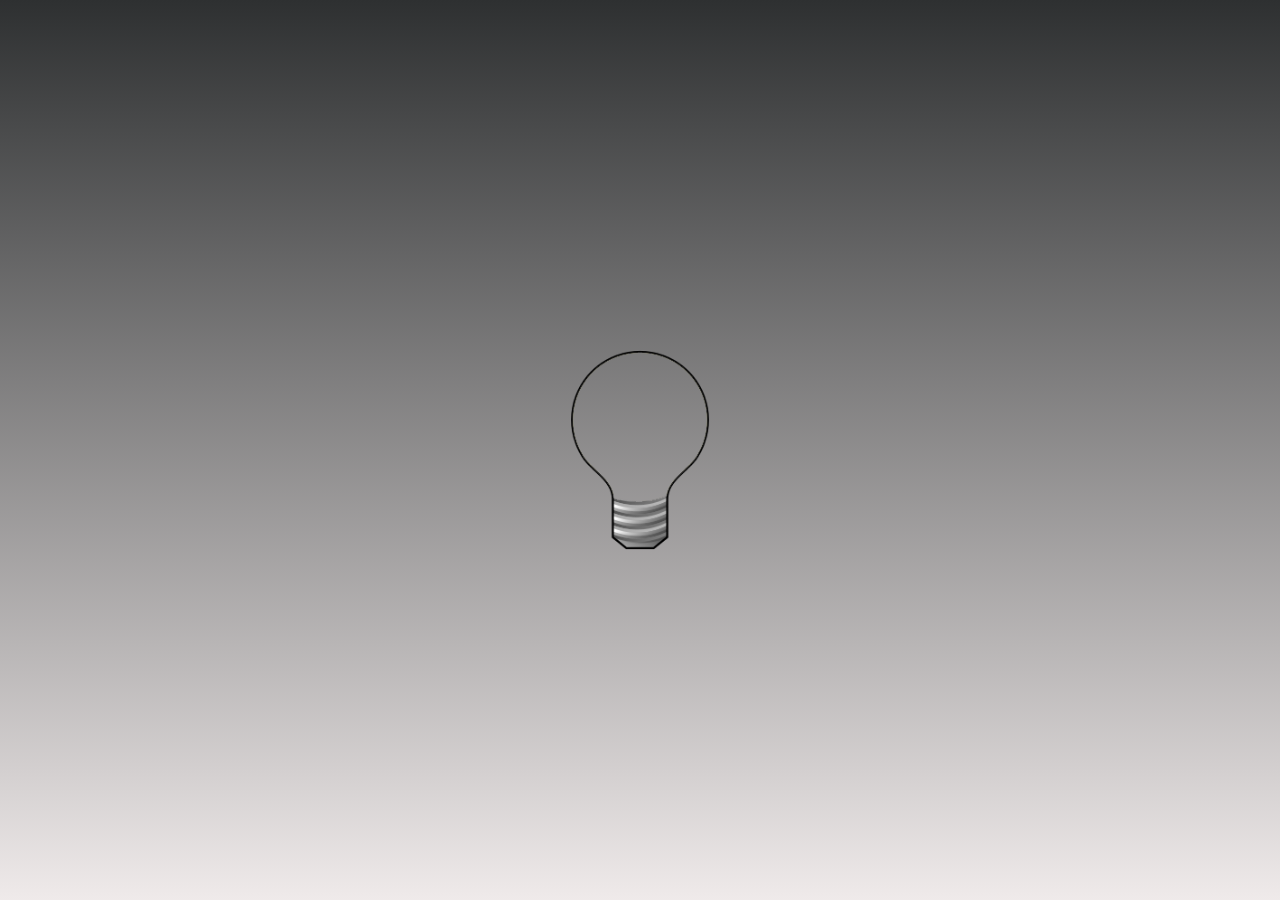
<file: Tuesday/21.4/index.html>
<!DOCTYPE html>
<html lang="en">

<head>
    <meta charset="UTF-8">
    <meta name="viewport" content="width=device-width, initial-scale=1.0">
    <link rel="stylesheet" href="./style.css">
    <title>Bulb</title>
</head>

<body>
    <main class="main-container">
        <div class="bulb-image"></div>
    </main>
    <script src="./main.js"></script>
</body>

</html>
</file>
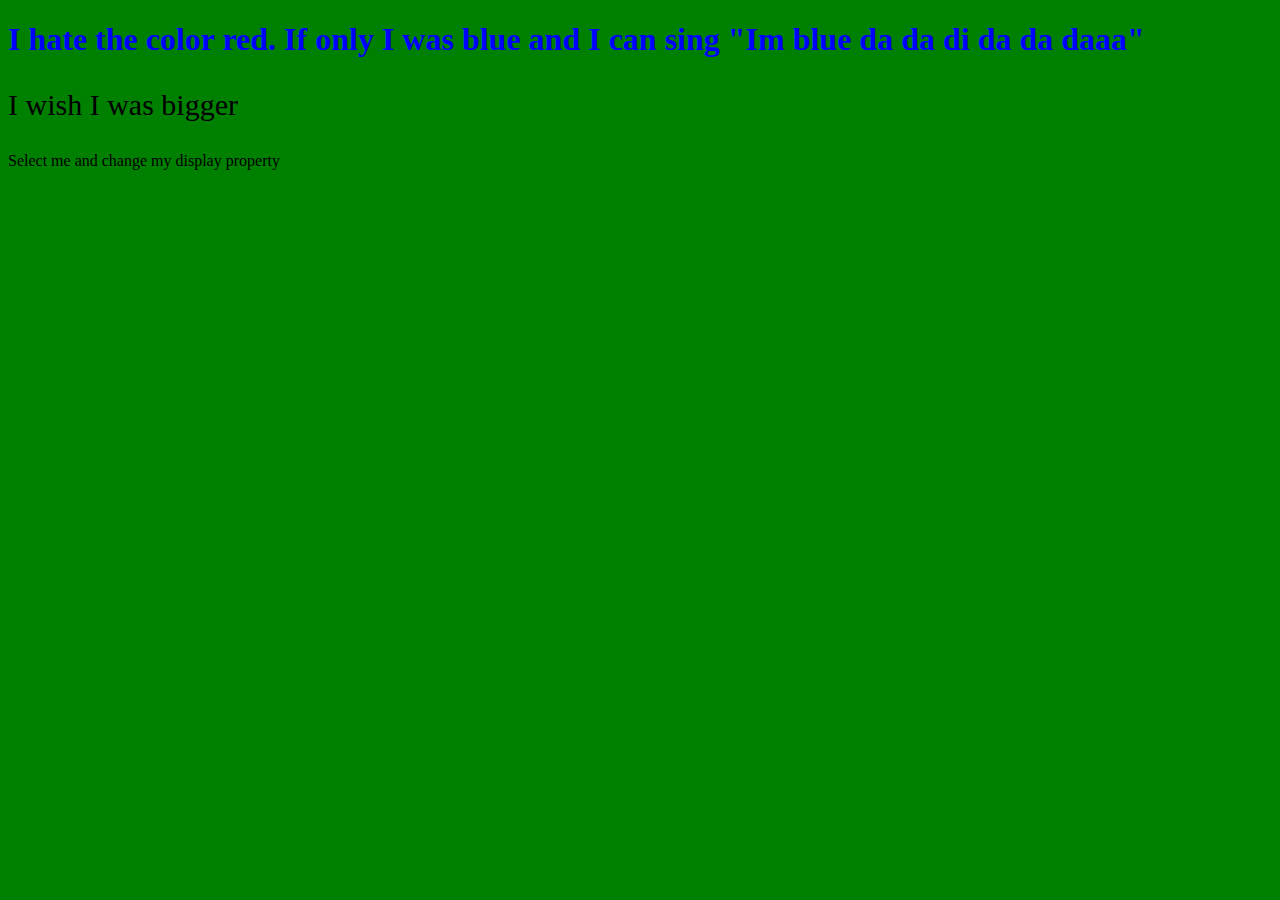
<file: Monday/18.2_selecting_elements.html>
<!-- Front-end development: Elements
JavaScript – Selecting elements
The following exercise contains the following subjects:
● DOM
Instructions
Copy this HTML file (next page) -->
<!DOCTYPE html>
<html lang="en">
  <head>
    <meta charset="UTF-8" />
    <meta http-equiv="X-UA-Compatible" content="IE=edge" />
    <meta name="viewport" content="width=device-width, initial-scale=1.0" />
    <title>Modifying Elements</title>
  </head>
  <style>
    h1 {
      color: red;
    }
    p {
      font-size: 20px;
    }
  </style>
  <body>
    <h1>
      I hate the color red. If only I was blue and I can sing "Im blue da da di
      da da daaa"
    </h1>
    <p class="paragraph">I wish I was bigger</p>
    <div id="description">Select me and change my display property</div>
  </body>
  <script>
    //  1. Change the h1 color to blue. -->
    let h1 = (document.querySelector("h1").style.color = "blue");
    // <!-- 2. Change the paragraph to 30 px
    let p = (document.querySelector("p").style.fontSize = "30px");

    //     3. Change the description to an inline-block
    document.getElementById("description").style.display = "inline-block";

    //     4. Change the body to a background color of green
    document.body.style.backgroundColor = "green";

    // 5. Change the document title from “Modifying Elements” to something else.
    document.title = "A new title";
  </script>
  <!--  inside the script tag do the following: -->

  <!-- 





  -->
</html>
</file>
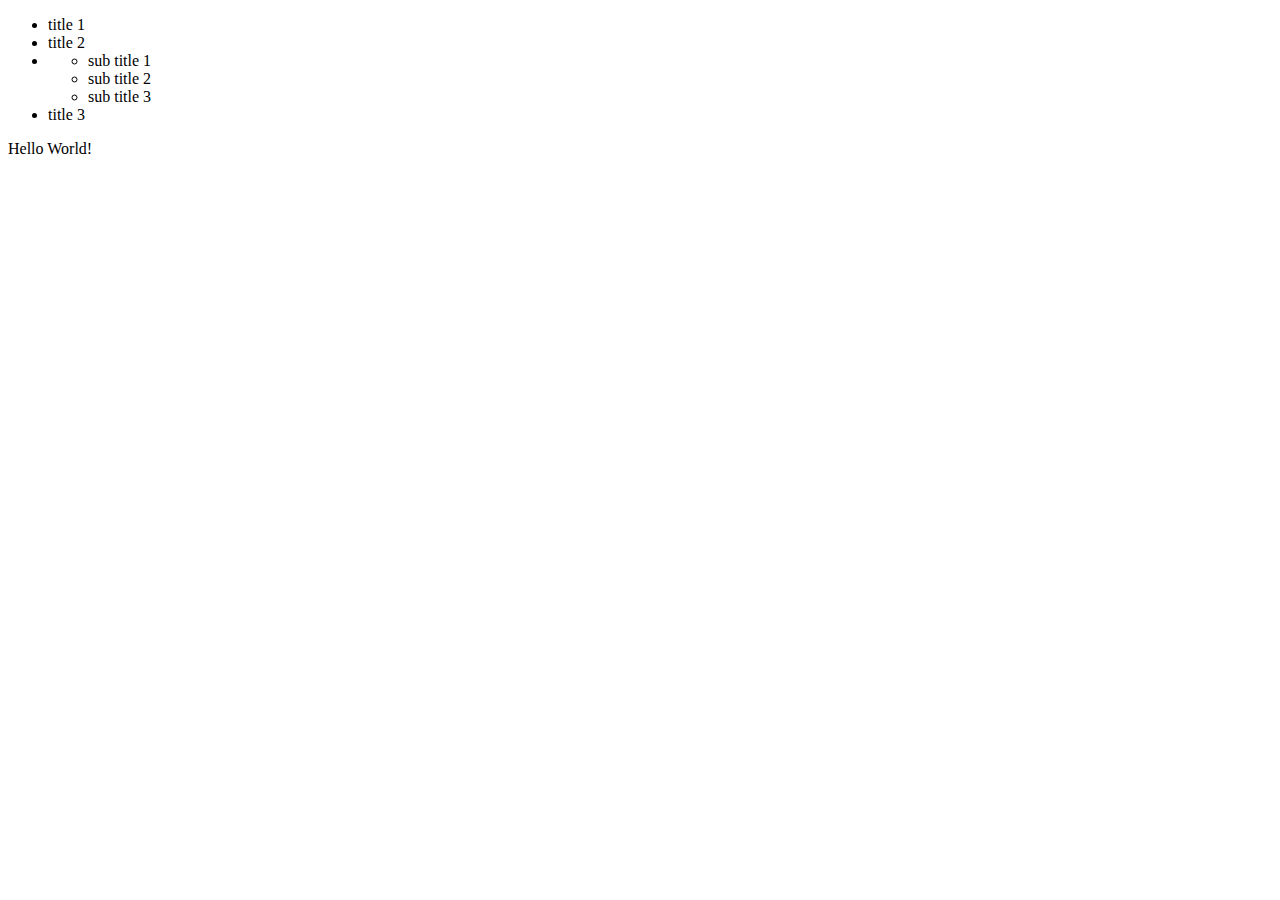
<file: Monday/19.1_dom_walk.html>
<!-- Front-end development:
Basics
JavaScript – functions
The following exercise contains the following subjects:

On the next page, you have the HTML code -->
<!DOCTYPE html>
<html lang="en">
<head>
<meta charset="UTF-8" />
<meta name="viewport"
content="width=device-width, initial-scale=1.0" />
<title>Document</title>
<script src=>
  // 1. Change the text from "title 2" to "main title"
  const startHereElement = document.querySelector(".start-here");
  startHereElement.textContent = "main title";
//   document.querySelector('.start-here').textContent = "main title";
  

  // 2. Add another subtitle with the text "subtitle 4"
  const subtitle4 = document.createElement("li");
  subtitle4.textContent = "subtitle 4";
  startHereElement.nextElementSibling.querySelector("ul").appendChild(subtitle4);

  // 3. Delete the last <li> element from the list
  const lastLiElement = document.querySelector("ul > li:last-child");
  lastLiElement.remove();

  // 4. Change the <title> element text to "Master Of The Dom"
  document.title = "Master Of The Dom";

</script>
</head>
<body>
<ul>
    <li>title 1</li>
    <li class="start-here">title 2</li>
    <li>
        <ul>
            <li>sub title 1</li>
            <li>sub title 2</li>
            <li>sub title 3</li>
        </ul>
    </li>
    <li>title 3</li>
</ul>
<div>
<p>Hello World!</p>
</div>
</body>
</html>
</file>
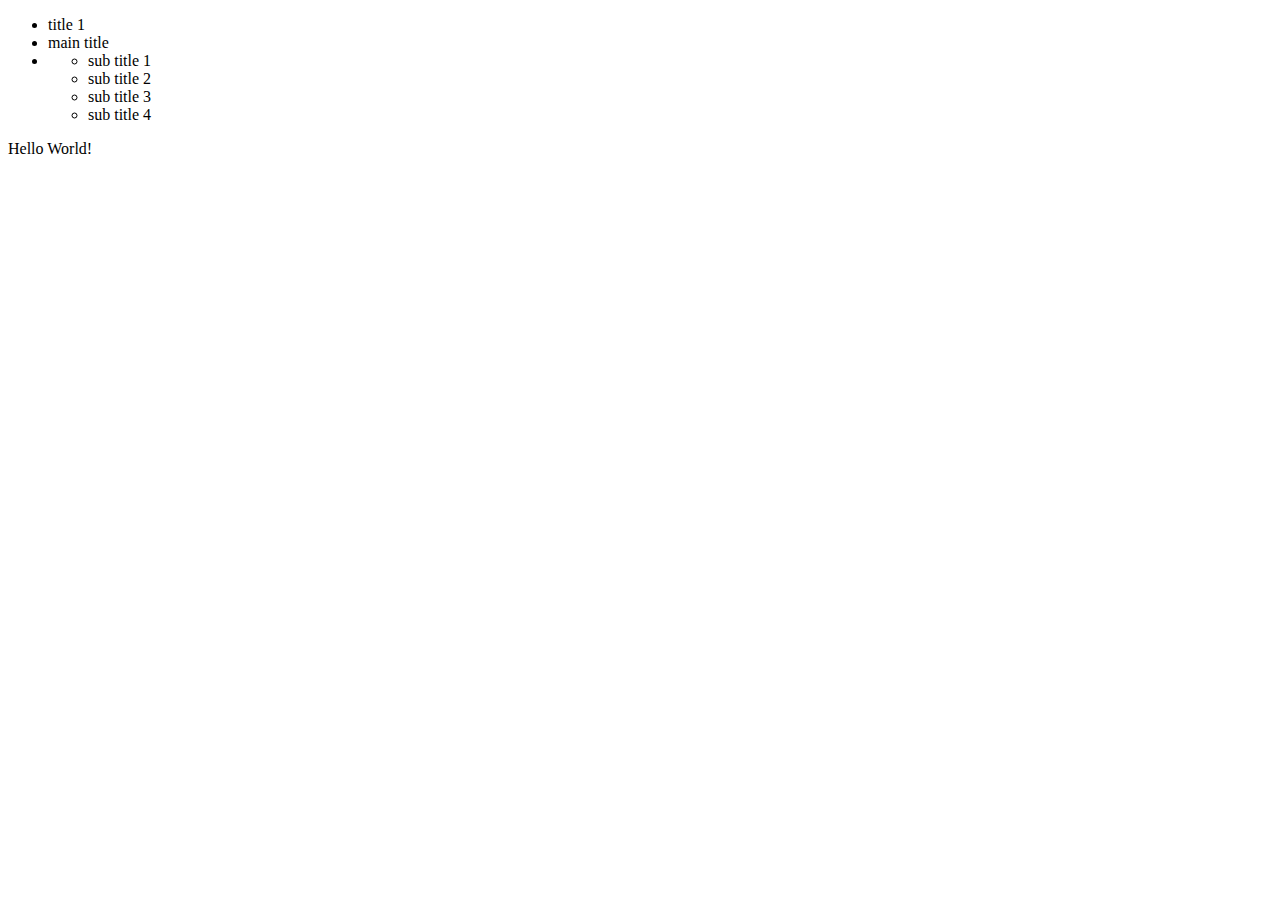
<file: Monday/‏‏19.1_dom_walk_correct1.html>
<!-- Front-end development:
Basics
JavaScript – functions
The following exercise contains the following subjects:

On the next page, you have the HTML code -->
<!DOCTYPE html>
<html lang="en">
  <head>
    <meta charset="UTF-8" />
    <meta name="viewport" content="width=device-width, initial-scale=1.0" />
    <title>Document</title>
    <script>
      document.addEventListener("DOMContentLoaded", function () {
        // 1. Change the text from "title 2" to "main title"
        const startHereElement = document.querySelector(".start-here");
        startHereElement.textContent = "main title";

        // 2. Add another subtitle with the text "subtitle 4"
        const subtitleFour = document.createElement("li");
        subtitleFour.textContent = "sub title 4";
        startHereElement.nextElementSibling
          .querySelector("ul")
          .appendChild(subtitleFour);

        // 3. Delete the last <li> element from the list
        const lastSibling =
          startHereElement.nextElementSibling.nextElementSibling;
        lastSibling.remove();

        // 4. Change the <title> element text to "Master Of The Dom"
        document.title = "Master Of The Dom";
      });
    </script>
  </head>
  <body>
    <ul>
      <li>title 1</li>
      <li class="start-here" id="start">title 2</li>
      <li>
        <ul>
          <li>sub title 1</li>
          <li>sub title 2</li>
          <li>sub title 3</li>
        </ul>
      </li>
      <li>title 3</li>
    </ul>
    <div>
      <p>Hello World!</p>
    </div>
  </body>
</html>
</file>
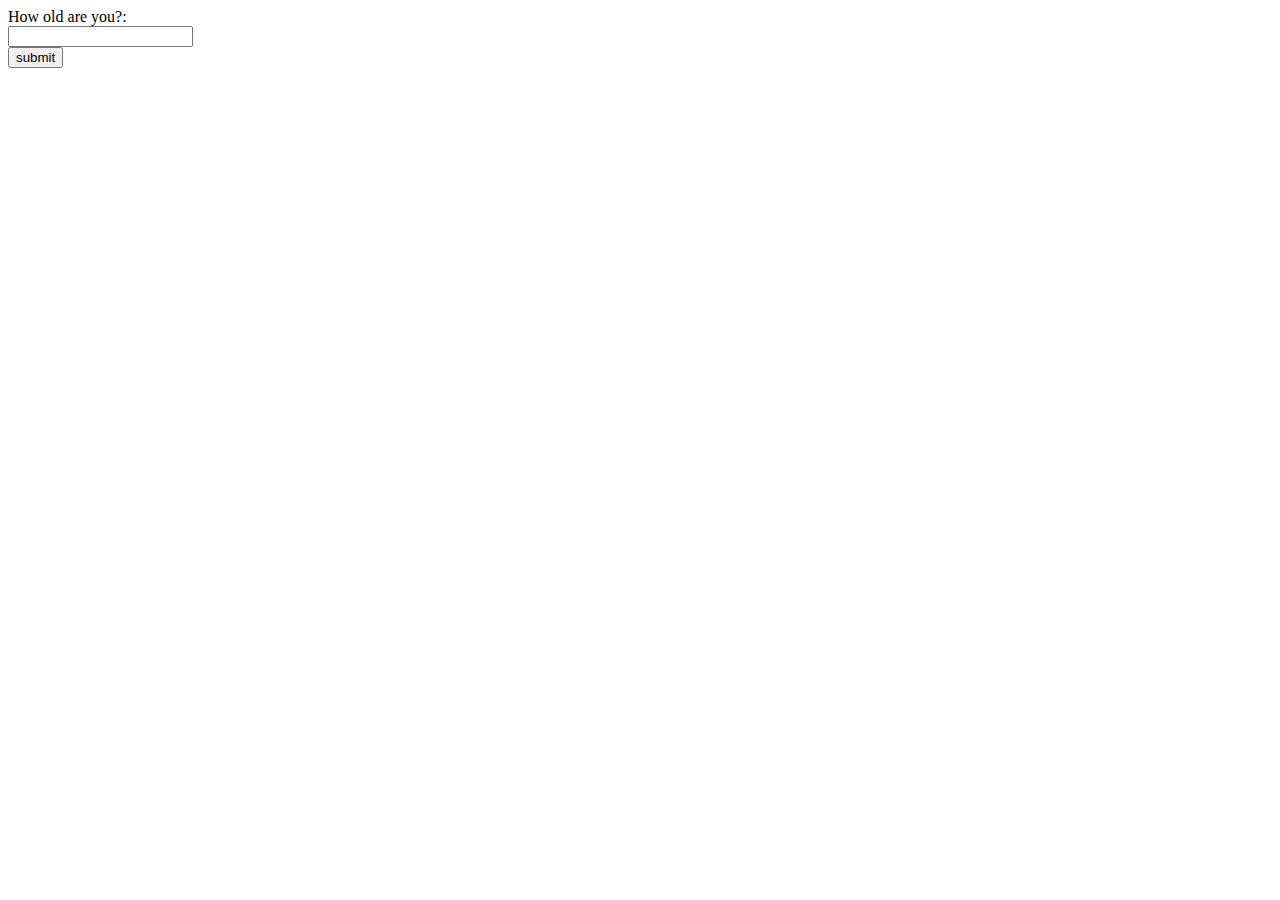
<file: Tuesday/21.1/21age.html>
<!DOCTYPE html>
<html lang="en">
  <head>
    <meta charset="UTF-8" />
    <meta name="viewport" content="width=device-width, initial-scale=1.0" />
    <title>Document</title>
  </head>
  <body>
    <form>
      <label for="age">How old are you?:</label><br />
      <input type="number" id="ageInput" name="fname" /><br />
      <button id="button">submit</button>
      <p id="output"></p>
    </form>
    <script>
      const btn = document.getElementById("button");
      const input = document.querySelector("#ageInput");

      const output = document.getElementById("output");

      function updateOutput(message) {
        output.innerText = message;
      }

      btn.addEventListener("click", function (event) {
        event.preventDefault();
        console.log(input.value);
        if (input.value < 18) {
          output.innerText = `you're too young`;
        } else {
          output.innerText = `you can drink`;
        }
      });
    </script>
  </body>
</html>
</file>
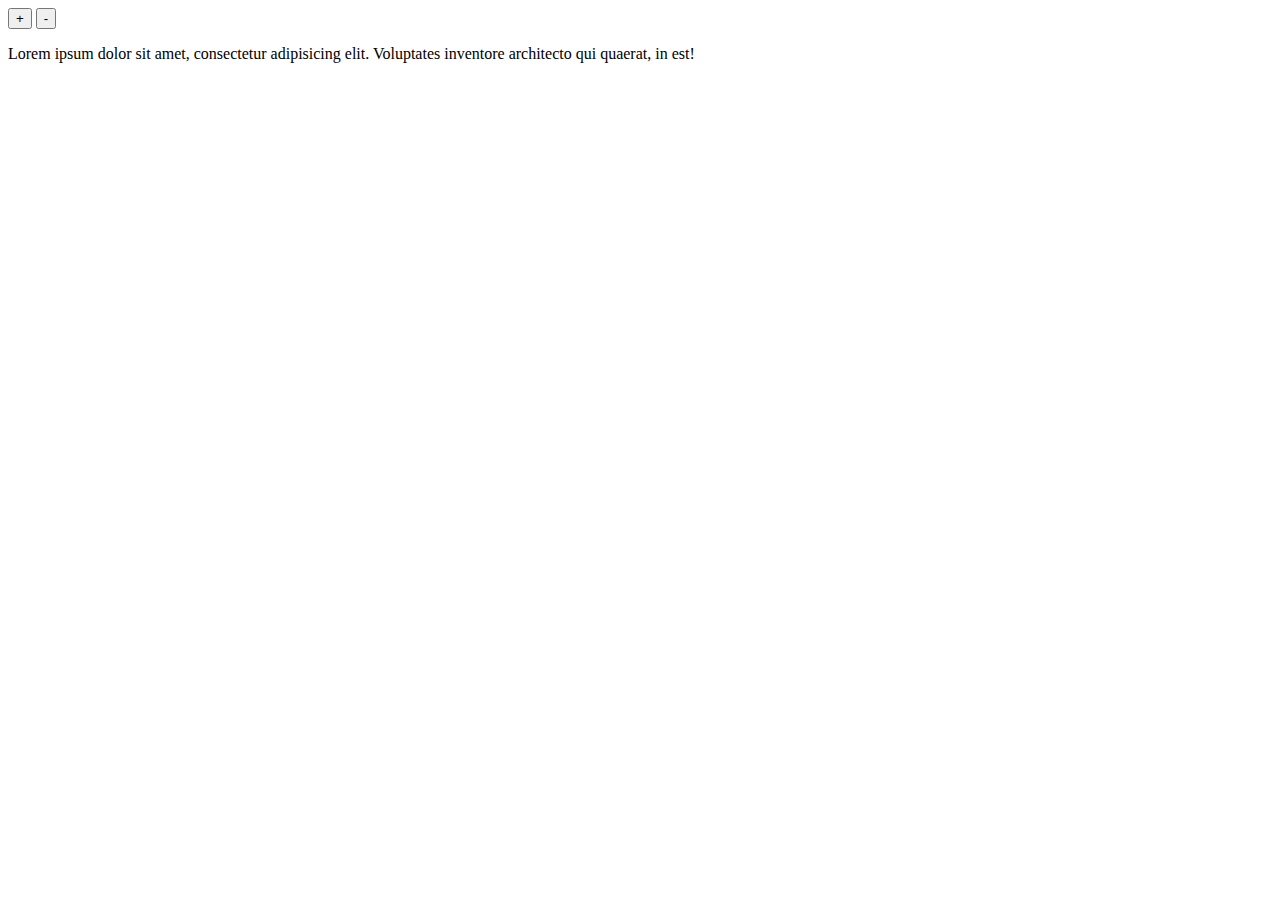
<file: Tuesday/21.2/21.2fontsize.html>
<!DOCTYPE html>
<html lang="en">
  <head>
    <meta charset="UTF-8" />
    <meta name="viewport" content="width=device-width, initial-scale=1.0" />
    <title>Document</title>
    <script src=></script>
    <style>
    p{
        display: inline-block;
    }
    
    </style>
  </head>
  <body>
    <div class="container">
      <button id="plus">+</button>
      <button id="minus">-</button>
    </div>
    <p>Lorem ipsum dolor sit amet, consectetur adipisicing elit. Voluptates inventore architecto qui quaerat, in est!</p>
    <script>
        let p = document.querySelector("p");
        let size = 16;
        let plus = document.querySelector("#plus");
        let minus = document.querySelector("#minus");
    
      function sizeIncrease() {
        if (size === 99) {
          return;
        }
        size += 1;
        p.style.fontSize = `${size}px`;
        console.log(p.style.fontSize);
      }

      function sizeDecrease() {
        if (size === 7) {
          return;
        }
        size -= 1;
        p.style.fontSize = `${size}px`;
        console.log(p.style.fontSize);
      }

      plus.addEventListener("click", sizeIncrease);
      minus.addEventListener("click", sizeDecrease);


      </script>
</body>
</html>
</file>
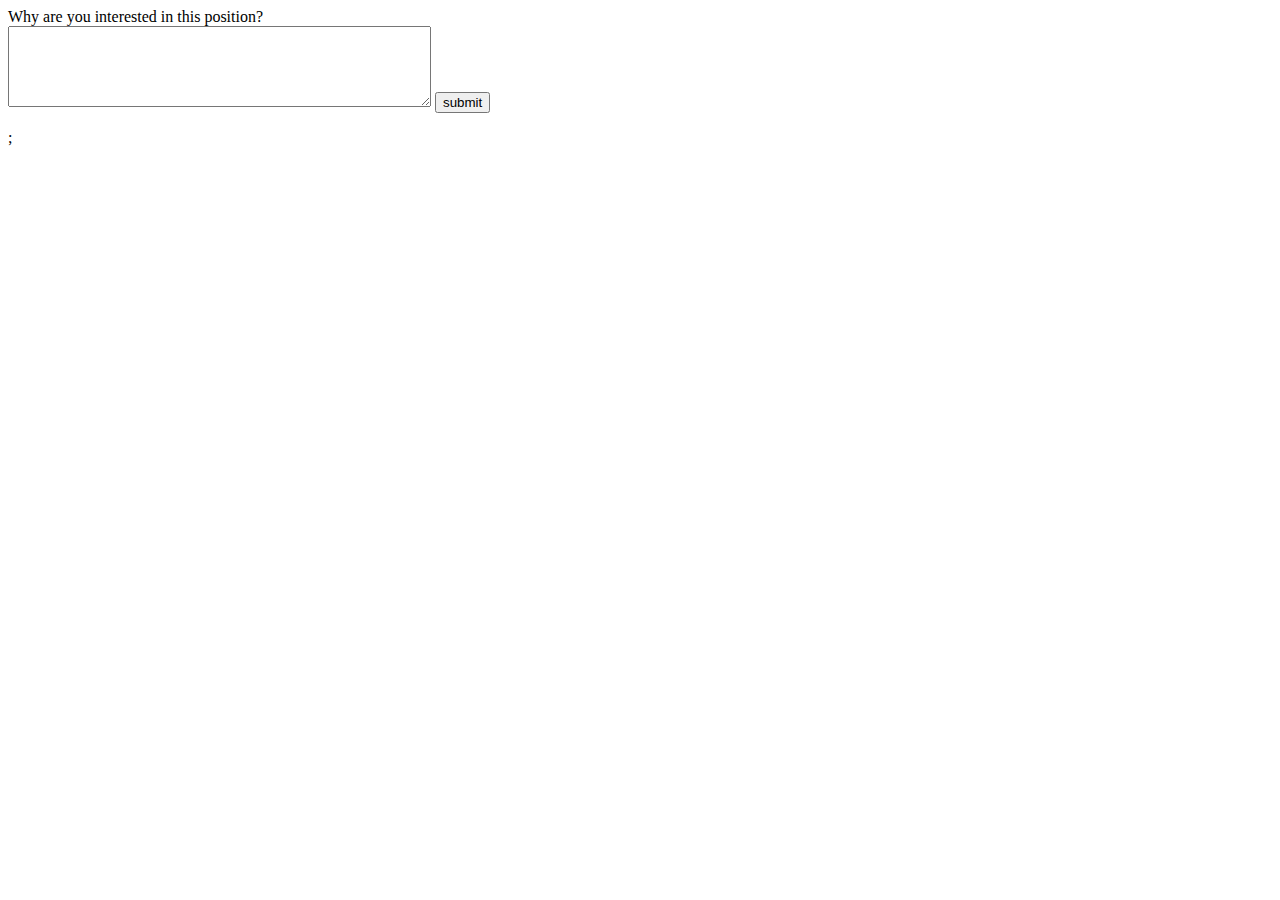
<file: Tuesday/21.3/21.3job.html>
<!DOCTYPE html>
<html lang="en">
  <head>
    <meta charset="UTF-8" />
    <meta name="viewport" content="width=device-width, initial-scale=1.0" />
    <title>Document</title>
    <script src=""></script>
  </head>
  <body>
    <!-- Create a webpage that has part of the application
process for a job. This page should have a text area
field and a button. Your user must enter at least 100
characters before clicking the button. If he didn’t, please
give him the appropriate message. (using alert is
forbidden -->

    <form>
      <label for="fname">Why are you interested in this position?</label>
      <br />
      <textarea id="input" name="question2" cols="50" rows="5" maxlength="250">
      </textarea>
      <button id="button">submit</button>
      <p id="output"></p>
      ;
      <script>
        const button = document.querySelector("#button");
        const input = document.querySelector("#input");
        const output = document.querySelector("#output");

        function updateOutput(message) {
          output.innerText = message;
        }

        button.addEventListener("click", function (event) {
          event.preventDefault();
          console.log(input.value);
          if (input.value.length < 100) {
            output.innerText = `You must enter at least 100 characters before clicking the button`;
          } else {
            output.innerText = `Thank you`;
          }
        });
      </script>
    </form>
  </body>
</html>
</file>
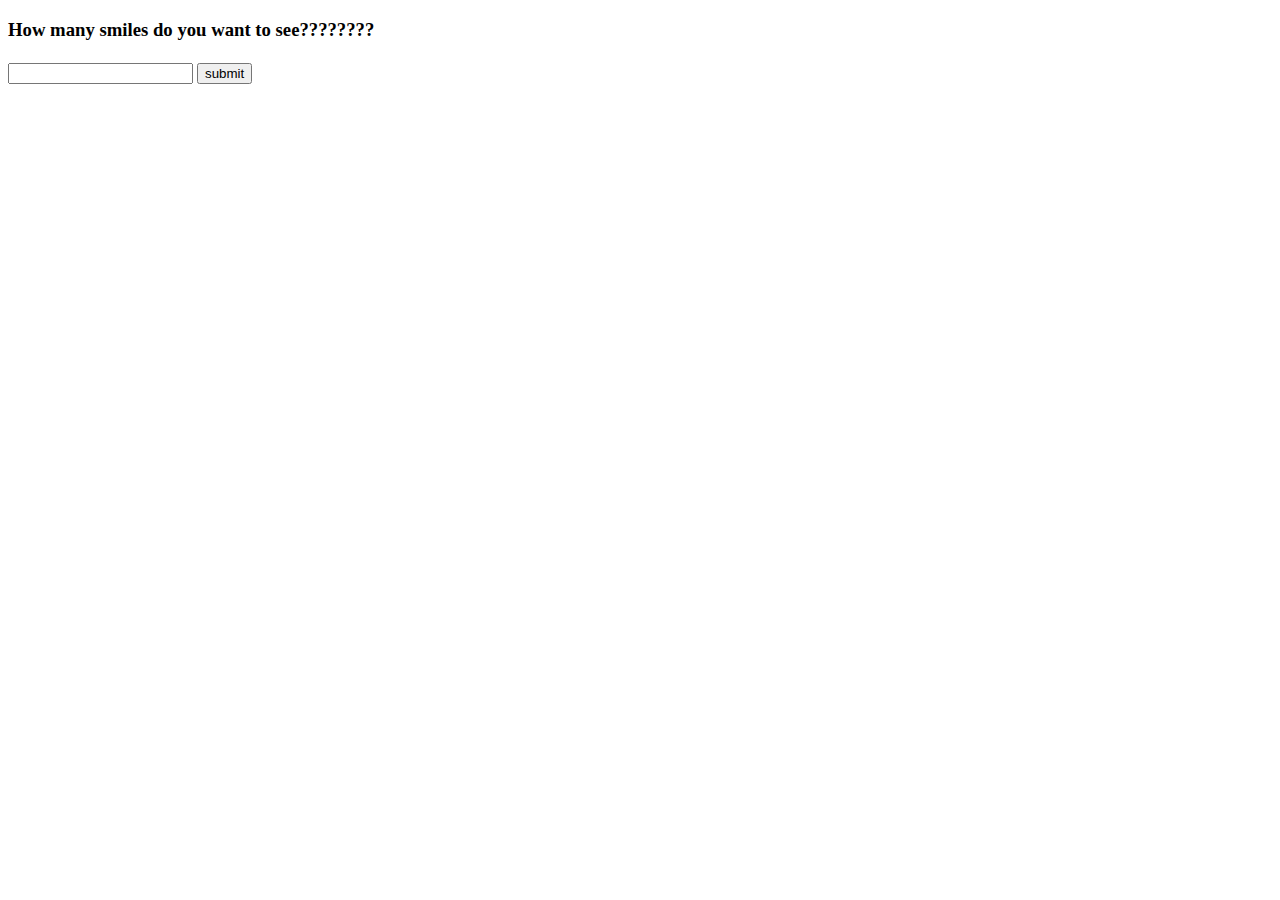
<file: Tuesday/21.5/21.5smily.html>
<!DOCTYPE html>
<html lang="en">
  <head>
    <meta charset="UTF-8" />
    <meta name="viewport" content="width=device-width, initial-scale=1.0" />
    <title>Document</title>
  </head>
  <body>
    <h3>How many smiles do you want to see????????</h3>
    <h5></h5>
    <input type="text" />
    <button>submit</button>
    <p></p>

    <!-- 😊 -->

    <script>
      const input = document.querySelector("input");
      const btn = document.querySelector("button");
      const h5 = document.querySelector("h5");
      const p = document.querySelector("p");

      btn.addEventListener("click", () => {
        let value = input.value;
        p.innerText = "";
        if (value.match(/^[0-9]+$/) != null) {
          let number = parseInt(value);

          for (let i = 0; i < number; i++) {
            p.innerText += "😊";
          }
        } else {
          h5.innerText = "Only Numbers!";
        }
      });
    </script>
  </body>
</html>
</file>
<file: Tuesday/21.4/style.css>
*{
    margin: 0;
    padding: 0;
    box-sizing: border-box;
}
.main-container {
    height: 100vh;
    width: 100%;
    display: flex;
    justify-content: center;
    align-items: center;
    background-image: linear-gradient(#2e3031 0%, #efeaea 100%);
}

.background-light {
    background-image: linear-gradient(#ebd241 0%, #ffffff 100%);  
}

.bulb-image{
    height:200px;
    width: 150px;
    background: url("./images/Light_bulb_off.png");
    background-size: auto 100%;
    background-position: center;
    background-repeat: no-repeat;
}

.bulb-light {
    background: url("./images/Light_bulb_on.png") center / auto 100% no-repeat;
}
</file>
